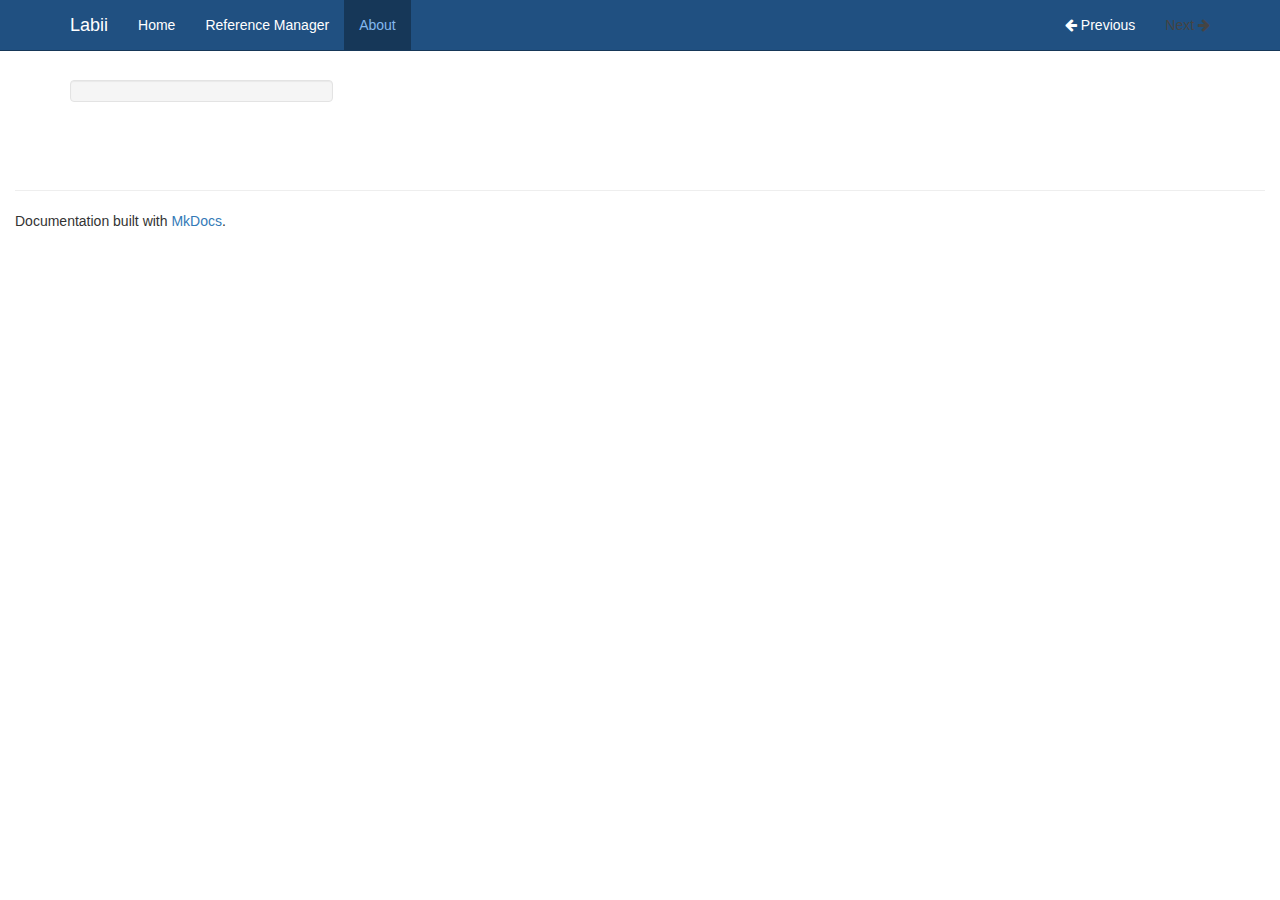
<file: about/index.html>
<!DOCTYPE html>
<html lang="en">
    <head>
        <meta charset="utf-8">
        <meta http-equiv="X-UA-Compatible" content="IE=edge">
        <meta name="viewport" content="width=device-width, initial-scale=1.0">
        
        
        
        <link rel="shortcut icon" href="../img/favicon.ico">

	<title>About - Labii</title>

        <link href="../css/bootstrap_labii.min.css" rel="stylesheet">
        <link href="../css/font-awesome-4.0.3.css" rel="stylesheet">
        <link rel="stylesheet" href="../css/highlight.css">
        <link href="../css/base.css" rel="stylesheet">

        <!-- HTML5 shim and Respond.js IE8 support of HTML5 elements and media queries -->
        <!--[if lt IE 9]>
            <script src="https://oss.maxcdn.com/libs/html5shiv/3.7.0/html5shiv.js"></script>
            <script src="https://oss.maxcdn.com/libs/respond.js/1.3.0/respond.min.js"></script>
        <![endif]-->

        
    </head>

    <body>

        <div class="navbar navbar-inverse navbar-fixed-top" role="navigation">
    <div class="container">

        <!-- Collapsed navigation -->
        <div class="navbar-header">
            <!-- Expander button -->
            <button type="button" class="navbar-toggle" data-toggle="collapse" data-target=".navbar-collapse">
                <span class="sr-only">Toggle navigation</span>
                <span class="icon-bar"></span>
                <span class="icon-bar"></span>
                <span class="icon-bar"></span>
            </button>

            <!-- Main title -->
            <a class="navbar-brand" href="..">Labii</a>
        </div>

        <!-- Expanded navigation -->
        <div class="navbar-collapse collapse">
            <!-- Main navigation -->
            <ul class="nav navbar-nav">
            
            
                <li >
                    <a href="..">Home</a>
                </li>
            
            
            
                <li >
                    <a href="../references/">Reference Manager</a>
                </li>
            
            
            
                <li class="active">
                    <a href="./">About</a>
                </li>
            
            
            </ul>

            <!-- Search, Navigation and Repo links -->
            <ul class="nav navbar-nav navbar-right">
                
                <li >
                    <a rel="next" href="../references/">
                        <i class="fa fa-arrow-left"></i> Previous
                    </a>
                </li>
                <li class="disabled">
                    <a rel="prev" >
                        Next <i class="fa fa-arrow-right"></i>
                    </a>
                </li>
                
            </ul>
        </div>
    </div>
</div>

        <div class="container">
            <div class="col-md-3"><div class="bs-sidebar hidden-print affix well" role="complementary">
    <ul class="nav bs-sidenav">
    
    </ul>
</div></div>
            <div class="col-md-9" role="main">

</div>
        </div>

	<footer class="col-md-12">
		<hr>
		
		<p>Documentation built with <a href="http://www.mkdocs.org/">MkDocs</a>.</p>
	</footer>

        

        <script src="../js/jquery-1.10.2.min.js"></script>
        <script src="../js/bootstrap-3.0.3.min.js"></script>
        <script src="../js/highlight.pack.js"></script>
        <script src="../js/base.js"></script>
    </body>
</html>
</file>
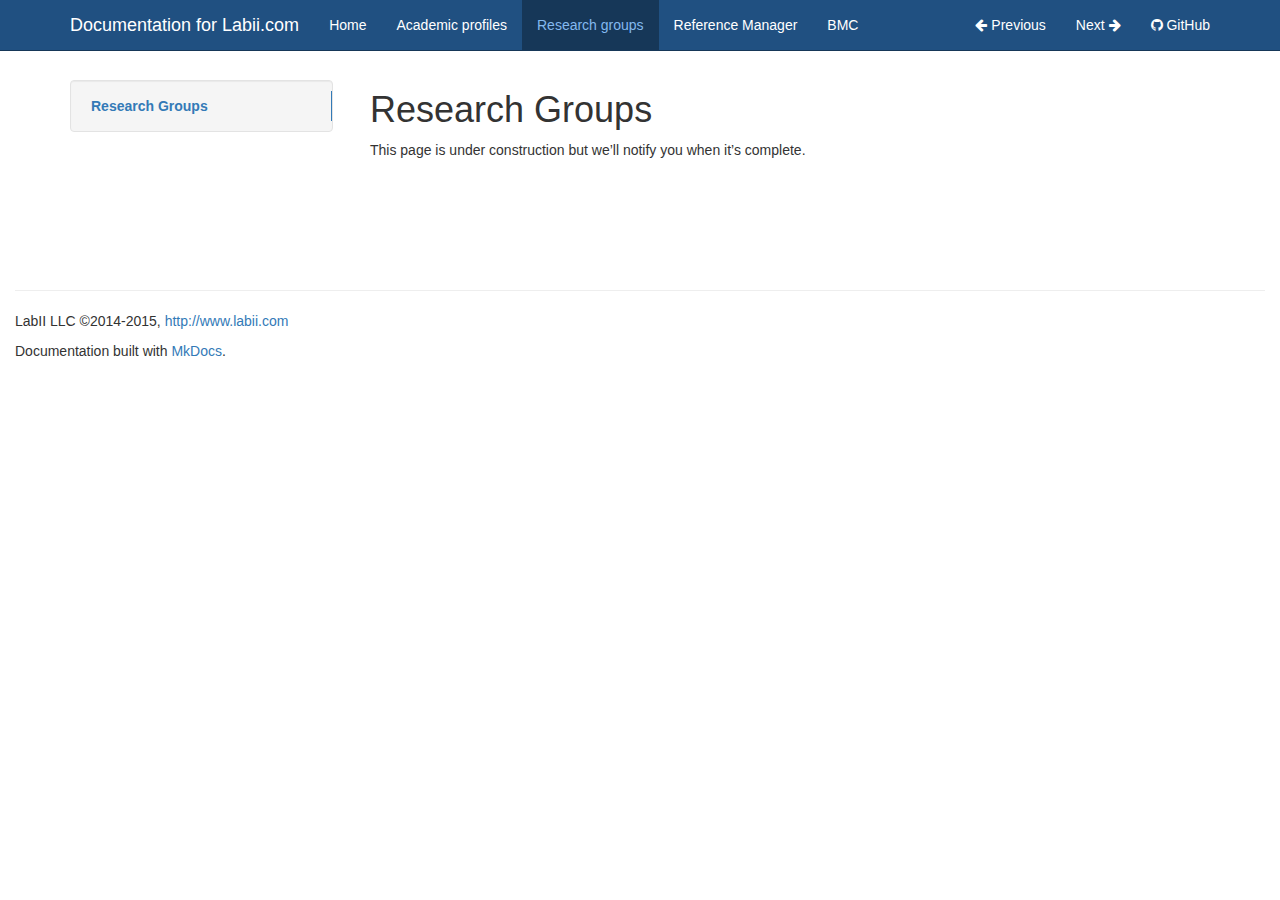
<file: groups/index.html>
<!DOCTYPE html>
<html lang="en">
    <head>
        <meta charset="utf-8">
        <meta http-equiv="X-UA-Compatible" content="IE=edge">
        <meta name="viewport" content="width=device-width, initial-scale=1.0">
        
        <meta name="author" content="LabII support team">
        
        <link rel="shortcut icon" href="../favicon.png">
        

	<title>Research groups - Documentation for Labii.com</title>

        <link href="../css/bootstrap_labii.min.css" rel="stylesheet">
        <link href="../css/font-awesome-4.0.3.css" rel="stylesheet">
        <link rel="stylesheet" href="../css/highlight.css">
        <link href="../css/base.css" rel="stylesheet">

        <!-- HTML5 shim and Respond.js IE8 support of HTML5 elements and media queries -->
        <!--[if lt IE 9]>
            <script src="https://oss.maxcdn.com/libs/html5shiv/3.7.0/html5shiv.js"></script>
            <script src="https://oss.maxcdn.com/libs/respond.js/1.3.0/respond.min.js"></script>
        <![endif]-->

        
        <script>
            (function(i,s,o,g,r,a,m){i['GoogleAnalyticsObject']=r;i[r]=i[r]||function(){
            (i[r].q=i[r].q||[]).push(arguments)},i[r].l=1*new Date();a=s.createElement(o),
            m=s.getElementsByTagName(o)[0];a.async=1;a.src=g;m.parentNode.insertBefore(a,m)
            })(window,document,'script','//www.google-analytics.com/analytics.js','ga');

            ga('create', 'UA-39576419-1', 'www.labii.com');
            ga('send', 'pageview');
        </script>
        
    </head>

    <body>

        <div class="navbar navbar-inverse navbar-fixed-top" role="navigation">
    <div class="container">

        <!-- Collapsed navigation -->
        <div class="navbar-header">
            <!-- Expander button -->
            <button type="button" class="navbar-toggle" data-toggle="collapse" data-target=".navbar-collapse">
                <span class="sr-only">Toggle navigation</span>
                <span class="icon-bar"></span>
                <span class="icon-bar"></span>
                <span class="icon-bar"></span>
            </button>

            <!-- Main title -->
            <a class="navbar-brand" href="..">Documentation for Labii.com</a>
        </div>

        <!-- Expanded navigation -->
        <div class="navbar-collapse collapse">
            <!-- Main navigation -->
            <ul class="nav navbar-nav">
            
            
                <li >
                    <a href="..">Home</a>
                </li>
            
            
            
                <li >
                    <a href="../profiles/">Academic profiles</a>
                </li>
            
            
            
                <li class="active">
                    <a href="./">Research groups</a>
                </li>
            
            
            
                <li >
                    <a href="../references/">Reference Manager</a>
                </li>
            
            
            
                <li >
                    <a href="../bmc/">BMC</a>
                </li>
            
            
            </ul>

            <!-- Search, Navigation and Repo links -->
            <ul class="nav navbar-nav navbar-right">
                
                <li >
                    <a rel="next" href="../profiles/">
                        <i class="fa fa-arrow-left"></i> Previous
                    </a>
                </li>
                <li >
                    <a rel="prev" href="../references/">
                        Next <i class="fa fa-arrow-right"></i>
                    </a>
                </li>
                
                <li>
                    <a href="https://github.com/Labii/labii-docs">
                        
                            <i class="fa fa-github"></i>
                        
                        GitHub
                    </a>
                </li>
                
            </ul>
        </div>
    </div>
</div>

        <div class="container">
            <div class="col-md-3"><div class="bs-sidebar hidden-print affix well" role="complementary">
    <ul class="nav bs-sidenav">
    
        <li class="main active"><a href="#research-groups">Research Groups</a></li>
        
    
    </ul>
</div></div>
            <div class="col-md-9" role="main">

<h1 id="research-groups">Research Groups</h1>
<p>This page is under construction but we&rsquo;ll notify you when it&rsquo;s complete.</p></div>
        </div>

	<footer class="col-md-12">
		<hr>
		
		<p>LabII LLC ©2014-2015, <a href="http://www.labii.com">http://www.labii.com</a></p>
		
		<p>Documentation built with <a href="http://www.mkdocs.org/">MkDocs</a>.</p>
	</footer>

        

        <script src="../js/jquery-1.10.2.min.js"></script>
        <script src="../js/bootstrap-3.0.3.min.js"></script>
        <script src="../js/highlight.pack.js"></script>
        <script src="../js/base.js"></script>
    </body>
</html>
</file>
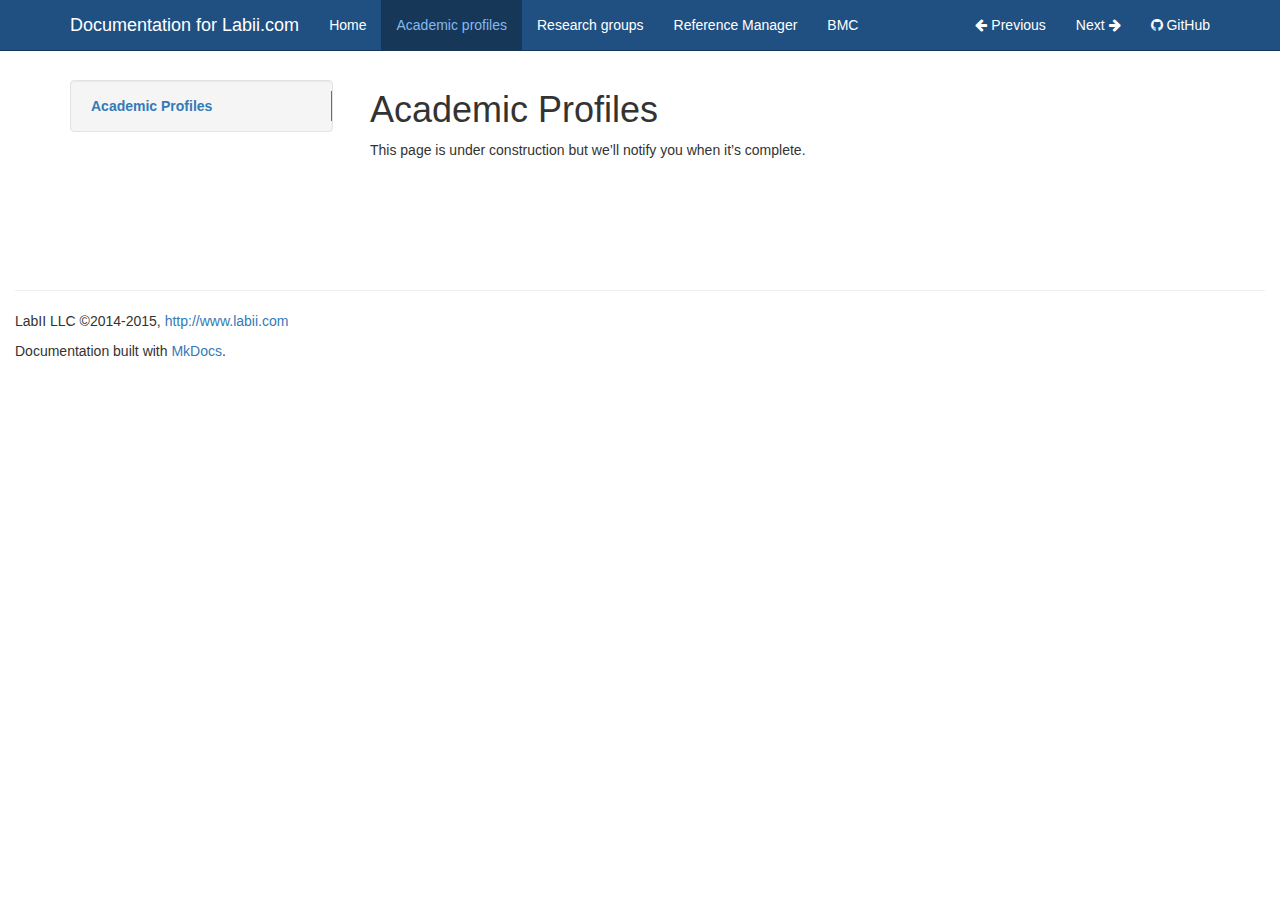
<file: profiles/index.html>
<!DOCTYPE html>
<html lang="en">
    <head>
        <meta charset="utf-8">
        <meta http-equiv="X-UA-Compatible" content="IE=edge">
        <meta name="viewport" content="width=device-width, initial-scale=1.0">
        
        <meta name="author" content="LabII support team">
        
        <link rel="shortcut icon" href="../favicon.png">
        

	<title>Academic profiles - Documentation for Labii.com</title>

        <link href="../css/bootstrap_labii.min.css" rel="stylesheet">
        <link href="../css/font-awesome-4.0.3.css" rel="stylesheet">
        <link rel="stylesheet" href="../css/highlight.css">
        <link href="../css/base.css" rel="stylesheet">

        <!-- HTML5 shim and Respond.js IE8 support of HTML5 elements and media queries -->
        <!--[if lt IE 9]>
            <script src="https://oss.maxcdn.com/libs/html5shiv/3.7.0/html5shiv.js"></script>
            <script src="https://oss.maxcdn.com/libs/respond.js/1.3.0/respond.min.js"></script>
        <![endif]-->

        
        <script>
            (function(i,s,o,g,r,a,m){i['GoogleAnalyticsObject']=r;i[r]=i[r]||function(){
            (i[r].q=i[r].q||[]).push(arguments)},i[r].l=1*new Date();a=s.createElement(o),
            m=s.getElementsByTagName(o)[0];a.async=1;a.src=g;m.parentNode.insertBefore(a,m)
            })(window,document,'script','//www.google-analytics.com/analytics.js','ga');

            ga('create', 'UA-39576419-1', 'www.labii.com');
            ga('send', 'pageview');
        </script>
        
    </head>

    <body>

        <div class="navbar navbar-inverse navbar-fixed-top" role="navigation">
    <div class="container">

        <!-- Collapsed navigation -->
        <div class="navbar-header">
            <!-- Expander button -->
            <button type="button" class="navbar-toggle" data-toggle="collapse" data-target=".navbar-collapse">
                <span class="sr-only">Toggle navigation</span>
                <span class="icon-bar"></span>
                <span class="icon-bar"></span>
                <span class="icon-bar"></span>
            </button>

            <!-- Main title -->
            <a class="navbar-brand" href="..">Documentation for Labii.com</a>
        </div>

        <!-- Expanded navigation -->
        <div class="navbar-collapse collapse">
            <!-- Main navigation -->
            <ul class="nav navbar-nav">
            
            
                <li >
                    <a href="..">Home</a>
                </li>
            
            
            
                <li class="active">
                    <a href="./">Academic profiles</a>
                </li>
            
            
            
                <li >
                    <a href="../groups/">Research groups</a>
                </li>
            
            
            
                <li >
                    <a href="../references/">Reference Manager</a>
                </li>
            
            
            
                <li >
                    <a href="../bmc/">BMC</a>
                </li>
            
            
            </ul>

            <!-- Search, Navigation and Repo links -->
            <ul class="nav navbar-nav navbar-right">
                
                <li >
                    <a rel="next" href="..">
                        <i class="fa fa-arrow-left"></i> Previous
                    </a>
                </li>
                <li >
                    <a rel="prev" href="../groups/">
                        Next <i class="fa fa-arrow-right"></i>
                    </a>
                </li>
                
                <li>
                    <a href="https://github.com/Labii/labii-docs">
                        
                            <i class="fa fa-github"></i>
                        
                        GitHub
                    </a>
                </li>
                
            </ul>
        </div>
    </div>
</div>

        <div class="container">
            <div class="col-md-3"><div class="bs-sidebar hidden-print affix well" role="complementary">
    <ul class="nav bs-sidenav">
    
        <li class="main active"><a href="#academic-profiles">Academic Profiles</a></li>
        
    
    </ul>
</div></div>
            <div class="col-md-9" role="main">

<h1 id="academic-profiles">Academic Profiles</h1>
<p>This page is under construction but we&rsquo;ll notify you when it&rsquo;s complete.</p></div>
        </div>

	<footer class="col-md-12">
		<hr>
		
		<p>LabII LLC ©2014-2015, <a href="http://www.labii.com">http://www.labii.com</a></p>
		
		<p>Documentation built with <a href="http://www.mkdocs.org/">MkDocs</a>.</p>
	</footer>

        

        <script src="../js/jquery-1.10.2.min.js"></script>
        <script src="../js/bootstrap-3.0.3.min.js"></script>
        <script src="../js/highlight.pack.js"></script>
        <script src="../js/base.js"></script>
    </body>
</html>
</file>
<file: css/highlight.css>
/*
This is the GitHub theme for highlight.js

github.com style (c) Vasily Polovnyov <vast@whiteants.net>

*/

.hljs {
  display: block;
  overflow-x: auto;
  padding: 0.5em;
  color: #333;
  -webkit-text-size-adjust: none;
}

.hljs-comment,
.diff .hljs-header,
.hljs-javadoc {
  color: #998;
  font-style: italic;
}

.hljs-keyword,
.css .rule .hljs-keyword,
.hljs-winutils,
.nginx .hljs-title,
.hljs-subst,
.hljs-request,
.hljs-status {
  color: #333;
  font-weight: bold;
}

.hljs-number,
.hljs-hexcolor,
.ruby .hljs-constant {
  color: #008080;
}

.hljs-string,
.hljs-tag .hljs-value,
.hljs-phpdoc,
.hljs-dartdoc,
.tex .hljs-formula {
  color: #d14;
}

.hljs-title,
.hljs-id,
.scss .hljs-preprocessor {
  color: #900;
  font-weight: bold;
}

.hljs-list .hljs-keyword,
.hljs-subst {
  font-weight: normal;
}

.hljs-class .hljs-title,
.hljs-type,
.vhdl .hljs-literal,
.tex .hljs-command {
  color: #458;
  font-weight: bold;
}

.hljs-tag,
.hljs-tag .hljs-title,
.hljs-rule .hljs-property,
.django .hljs-tag .hljs-keyword {
  color: #000080;
  font-weight: normal;
}

.hljs-attribute,
.hljs-variable,
.lisp .hljs-body,
.hljs-name {
  color: #008080;
}

.hljs-regexp {
  color: #009926;
}

.hljs-symbol,
.ruby .hljs-symbol .hljs-string,
.lisp .hljs-keyword,
.clojure .hljs-keyword,
.scheme .hljs-keyword,
.tex .hljs-special,
.hljs-prompt {
  color: #990073;
}

.hljs-built_in {
  color: #0086b3;
}

.hljs-preprocessor,
.hljs-pragma,
.hljs-pi,
.hljs-doctype,
.hljs-shebang,
.hljs-cdata {
  color: #999;
  font-weight: bold;
}

.hljs-deletion {
  background: #fdd;
}

.hljs-addition {
  background: #dfd;
}

.diff .hljs-change {
  background: #0086b3;
}

.hljs-chunk {
  color: #aaa;
}
</file>
<file: css/base.css>
body {
    padding-top: 70px;
}

h1[id]:before, h2[id]:before, h3[id]:before, h4[id]:before, h5[id]:before, h6[id]:before {
    content: "";
    display: block;
    margin-top: -75px;
    height: 75px;
}

ul.nav li.main {
    font-weight: bold;
}

div.col-md-3 {
    padding-left: 0;
}

div.col-md-9 {
    padding-bottom: 100px;
}

div.source-links {
    float: right;
}

/*
 * Side navigation
 *
 * Scrollspy and affixed enhanced navigation to highlight sections and secondary
 * sections of docs content.
 */

/* By default it's not affixed in mobile views, so undo that */
.bs-sidebar.affix {
    position: static;
}

.bs-sidebar.well {
    padding: 0;
}

/* First level of nav */
.bs-sidenav {
    margin-top: 30px;
    margin-bottom: 30px;
    padding-top:    10px;
    padding-bottom: 10px;
    border-radius: 5px;
}

/* All levels of nav */
.bs-sidebar .nav > li > a {
    display: block;
    padding: 5px 20px;
    z-index: 1;
}
.bs-sidebar .nav > li > a:hover,
.bs-sidebar .nav > li > a:focus {
    text-decoration: none;
    border-right: 1px solid;
}
.bs-sidebar .nav > .active > a,
.bs-sidebar .nav > .active:hover > a,
.bs-sidebar .nav > .active:focus > a {
    font-weight: bold;
    background-color: transparent;
    border-right: 1px solid;
}

/* Nav: second level (shown on .active) */
.bs-sidebar .nav .nav {
    display: none; /* Hide by default, but at >768px, show it */
    margin-bottom: 8px;
}
.bs-sidebar .nav .nav > li > a {
    padding-top:    3px;
    padding-bottom: 3px;
    padding-left: 30px;
    font-size: 90%;
}

/* Show and affix the side nav when space allows it */
@media (min-width: 992px) {
    .bs-sidebar .nav > .active > ul {
        display: block;
    }
    /* Widen the fixed sidebar */
    .bs-sidebar.affix,
    .bs-sidebar.affix-bottom {
        width: 213px;
    }
    .bs-sidebar.affix {
        position: fixed; /* Undo the static from mobile first approach */
        top: 80px;
    }
    .bs-sidebar.affix-bottom {
        position: absolute; /* Undo the static from mobile first approach */
    }
    .bs-sidebar.affix-bottom .bs-sidenav,
    .bs-sidebar.affix .bs-sidenav {
        margin-top: 0;
        margin-bottom: 0;
    }
}
@media (min-width: 1200px) {
    /* Widen the fixed sidebar again */
    .bs-sidebar.affix-bottom,
    .bs-sidebar.affix {
        width: 263px;
    }
}

img {
    max-width:100%;
}
</file>
